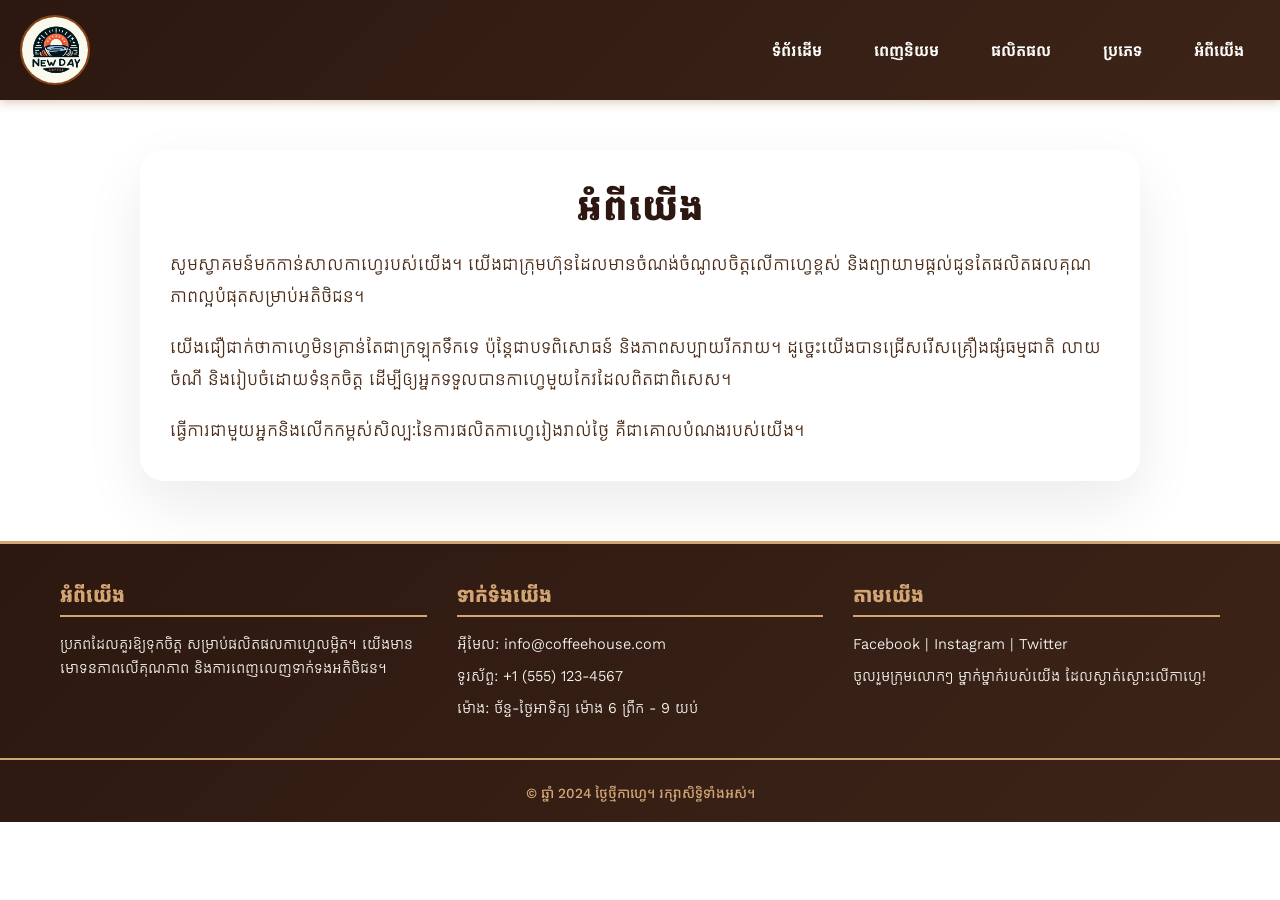
<file: aboutUs.html>
<html lang="en">

<head>
    <meta charset="UTF-8">
    <meta name="viewport" content="width=device-width, initial-scale=1.0">
    <title>មនេអោទ</title>
    <link rel="stylesheet" href="./assets/css/style.css">
    <!-- <link href="https://unpkg.com/aos@2.3.1/dist/aos.css" rel="stylesheet"> -->
    <link rel="stylesheet" href="./assets/framework/aos-master/dist/aos.css">
    <style>
        .about-section {
            max-width: 1000px;
            margin: 50px auto;
            padding: 35px 30px;
            background: rgba(255, 255, 255, 0.95);
            border-radius: 25px;
            box-shadow: 0 24px 60px rgba(0, 0, 0, 0.08);
        }

        .about-section h1 {
            color: #2c1810;
            font-size: 38px;
            margin-bottom: 18px;
            text-align: center;
            text-transform: uppercase;
            letter-spacing: 1px;
        }

        .about-section p {
            color: #4b2c18;
            font-size: 18px;
            line-height: 1.8;
            margin-bottom: 18px;
        }

        .about-section p:last-child {
            margin-bottom: 0;
        }
    </style>
</head>

<body>

    <header>
        <nav class="navbar">
            <div class="dav-logo">
                <a href="./index.html"><img src="./assets/image/homepage/newday.jpg" alt="Coffee House Logo"
                        width="100%"></a>
            </div>

            <ul class="ul-list">
                <li class="li-list-link"><a href="index.html">ទំព័រដើម</a></li>
                <li class="li-list-link"><a href="popular.html">ពេញនិយម</a></li>
                <li class="li-list-link"><a href="./poduct.html">ផលិតផល</a></li>
                <li class="li-list-link"><a href="./categories.html">ប្រភេទ</a></li>
                <li class="li-list-link"><a href="./aboutUs.html">អំពីយើង</a></li>
            </ul>
        </nav>
    </header>

    <main>
        <section class="about-section" data-aos="fade-up">
            <h1>អំពីយើង</h1>
            <p>សូមស្វាគមន៍មកកាន់សាលកាហ្វេរបស់យើង។ យើងជាក្រុមហ៊ុនដែលមានចំណង់ចំណូលចិត្តលើកាហ្វេខ្ពស់
                និងព្យាយាមផ្តល់ជូនតែផលិតផលគុណភាពល្អបំផុតសម្រាប់អតិថិជន។</p>
            <p>យើងជឿជាក់ថាកាហ្វេមិនគ្រាន់តែជាក្រឡុកទឹកទេ ប៉ុន្តែជាបទពិសោធន៍ និងភាពសប្បាយរីករាយ។
                ដូច្នេះយើងបានជ្រើសរើសគ្រឿងផ្សំធម្មជាតិ លាយចំណី និងរៀបចំដោយទំនុកចិត្ត
                ដើម្បីឲ្យអ្នកទទួលបានកាហ្វេមួយកែវដែលពិតជាពិសេស។</p>
            <p>ធ្វើការជាមួយអ្នកនិងលើកកម្ពស់សិល្បៈនៃការផលិតកាហ្វេរៀងរាល់ថ្ងៃ គឺជាគោលបំណងរបស់យើង។</p>
        </section>
    </main>

    <footer>
        <div class="footer-content">
            <div class="footer-section">
                <h3>អំពីយើង</h3>
                <p>ប្រភពដែលគួរឱ្យទុកចិត្ត សម្រាប់ផលិតផលកាហ្វេលម្អិត។ យើងមានមោទនភាពលើគុណភាព និងការពេញលេញទាក់ទងអតិថិជន។
                </p>
            </div>
            <div class="footer-section">
                <h3>ទាក់ទំងយើង</h3>
                <p>អ៊ីមែល: info@coffeehouse.com</p>
                <p>ទូរស័ព្ទ: +1 (555) 123-4567</p>
                <p>ម៉ោង: ច័ន្ទ-ថ្ងៃអាទិត្យ ម៉ោង 6 ព្រឹក - 9 យប់</p>
            </div>
            <div class="footer-section">
                <h3>តាមយើង</h3>
                <p>Facebook | Instagram | Twitter</p>
                <p>ចូលរួមក្រុមលោកៗ ម្នាក់ម្នាក់របស់យើង ដែលស្ងាត់ស្ងោះលើកាហ្វេ!</p>
            </div>
        </div>
        <div class="footer-bottom">
            <p>&copy; ឆ្នាំ 2024 ថ្ងៃថ្មីកាហ្វេ។ រក្សាសិទ្ធិទាំងអស់។</p>
        </div>
    </footer>




    <!-- <script src="https://unpkg.com/aos@2.3.1/dist/aos.js"></script> -->
    <script src="./assets/framework/aos-master/dist/aos.js"></script>
    <script>
        AOS.init({
            duration: 1200,
        })
    </script>
</body>

</html>
</file>
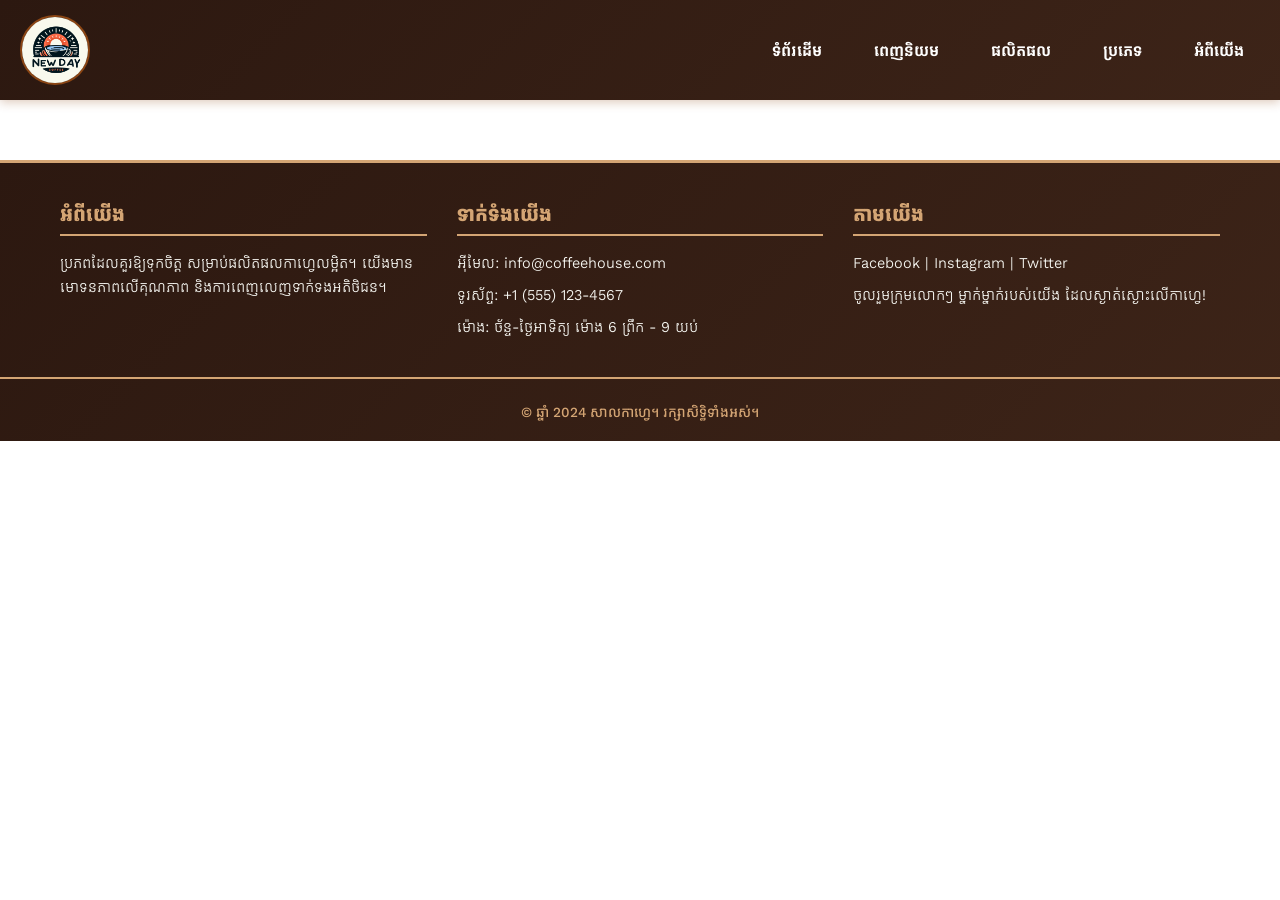
<file: categories.html>
<html lang="en">

<head>
    <meta charset="UTF-8">
    <meta name="viewport" content="width=device-width, initial-scale=1.0">
    <title>មនេអោទ</title>
    <link rel="stylesheet" href="./assets/css/style.css">
    <!-- <link href="https://unpkg.com/aos@2.3.1/dist/aos.css" rel="stylesheet"> -->
    <link rel="stylesheet" href="./assets/framework/aos-master/dist/aos.css">
    <style>
        .about-section {
            max-width: 1000px;
            margin: 50px auto;
            padding: 35px 30px;
            background: rgba(255, 255, 255, 0.95);
            border-radius: 25px;
            box-shadow: 0 24px 60px rgba(0, 0, 0, 0.08);
        }

        .about-section h1 {
            color: #2c1810;
            font-size: 38px;
            margin-bottom: 18px;
            text-align: center;
            text-transform: uppercase;
            letter-spacing: 1px;
        }

        .about-section p {
            color: #4b2c18;
            font-size: 18px;
            line-height: 1.8;
            margin-bottom: 18px;
        }

        .about-section p:last-child {
            margin-bottom: 0;
        }
    </style>
</head>

<body>

    <header>
        <nav class="navbar">
            <div class="dav-logo">
                <a href="./index.html"><img src="./assets/image/homepage/newday.jpg" alt="Coffee House Logo" width="100%"></a>
            </div>

             <ul class="ul-list">
                <li class="li-list-link"><a href="index.html">ទំព័រដើម</a></li>
                <li class="li-list-link"><a href="popular.html">ពេញនិយម</a></li>
                <li class="li-list-link"><a href="./poduct.html">ផលិតផល</a></li>
                <li class="li-list-link"><a href="./categories.html">ប្រភេទ</a></li>
                <li class="li-list-link"><a href="./aboutUs.html">អំពីយើង</a></li>
            </ul>
        </nav>
    </header>

    <main>
       
    </main>

    <footer>
        <div class="footer-content">
            <div class="footer-section">
                <h3>អំពីយើង</h3>
                <p>ប្រភពដែលគួរឱ្យទុកចិត្ត សម្រាប់ផលិតផលកាហ្វេលម្អិត។ យើងមានមោទនភាពលើគុណភាព និងការពេញលេញទាក់ទងអតិថិជន។
                </p>
            </div>
            <div class="footer-section">
                <h3>ទាក់ទំងយើង</h3>
                <p>អ៊ីមែល: info@coffeehouse.com</p>
                <p>ទូរស័ព្ទ: +1 (555) 123-4567</p>
                <p>ម៉ោង: ច័ន្ទ-ថ្ងៃអាទិត្យ ម៉ោង 6 ព្រឹក - 9 យប់</p>
            </div>
            <div class="footer-section">
                <h3>តាមយើង</h3>
                <p>Facebook | Instagram | Twitter</p>
                <p>ចូលរួមក្រុមលោកៗ ម្នាក់ម្នាក់របស់យើង ដែលស្ងាត់ស្ងោះលើកាហ្វេ!</p>
            </div>
        </div>
        <div class="footer-bottom">
            <p>&copy; ឆ្នាំ 2024 សាលកាហ្វេ។ រក្សាសិទ្ធិទាំងអស់។</p>
        </div>
    </footer>




    <!-- <script src="https://unpkg.com/aos@2.3.1/dist/aos.js"></script> -->
    <script src="./assets/framework/aos-master/dist/aos.js"></script>
    <script>
        AOS.init({
            duration: 1200,
        })
    </script>
</body>

</html>
</file>
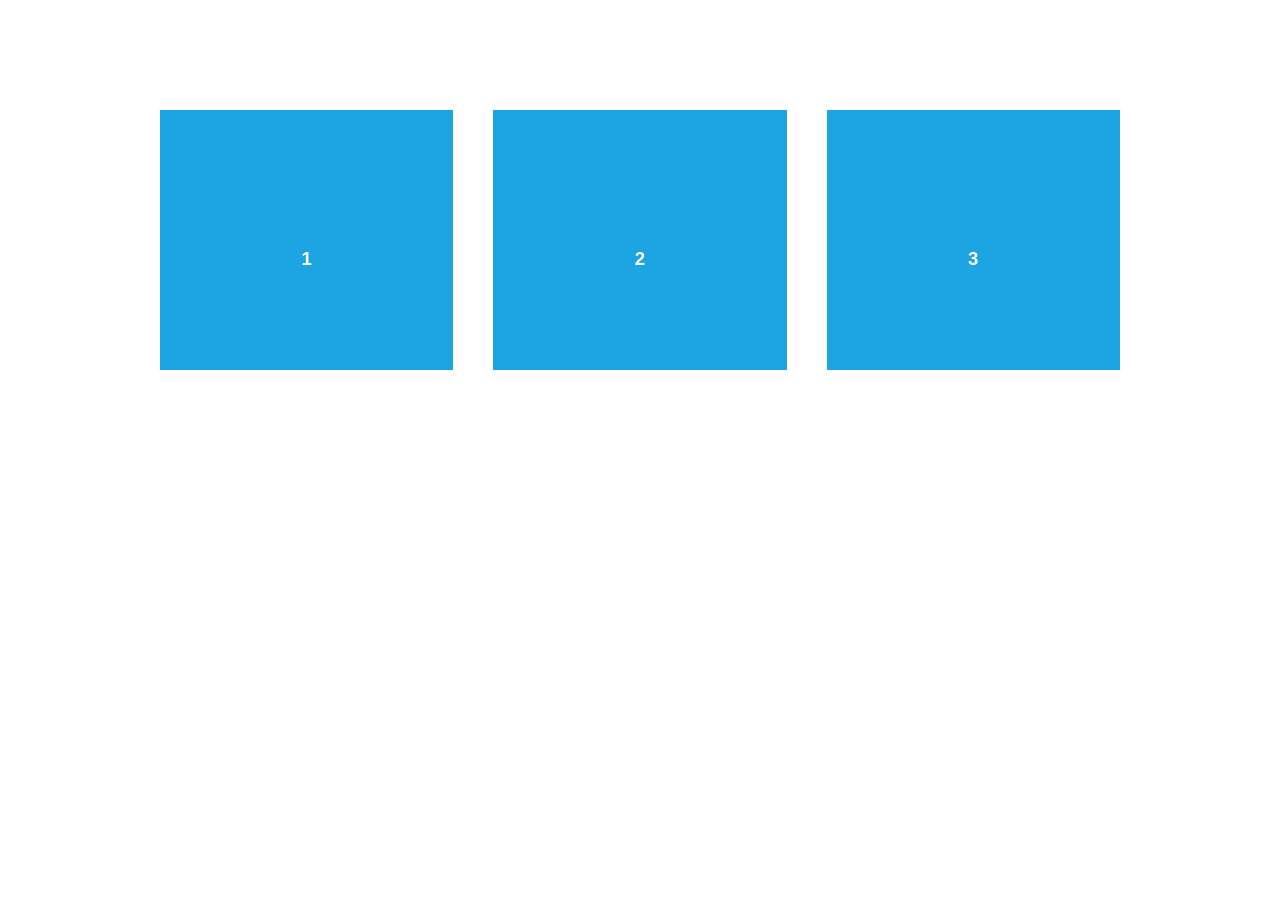
<file: assets/framework/aos-master/demo/async.html>
<!DOCTYPE html>
<html>
  <head>
    <meta charset="utf-8">
    <title>AOS - Animate on scroll library</title>
    <meta name="viewport" content="width=device-width">
    <link rel="stylesheet" href="css/styles.css" />
    <link rel="stylesheet" href="../dist/aos.css" />
  </head>
  <body>
    <div id="aos-demo" class="aos-all"></div>

    <script src="../dist/aos.js"></script>
    <script>
      AOS.init({
        easing: 'ease-in-out-sine'
      });

      setInterval(addItem, 300);

      var itemsCounter = 1;
      var container = document.getElementById('aos-demo');

      function addItem () {
        if (itemsCounter > 42) return;
        var item = document.createElement('div');
        item.classList.add('aos-item');
        item.setAttribute('data-aos', 'fade-up');
        item.innerHTML = '<div class="aos-item__inner"><h3>' + itemsCounter + '</h3></div>';
        container.appendChild(item);
        itemsCounter++;
      }
    </script>
  </body>
</html>
</file>
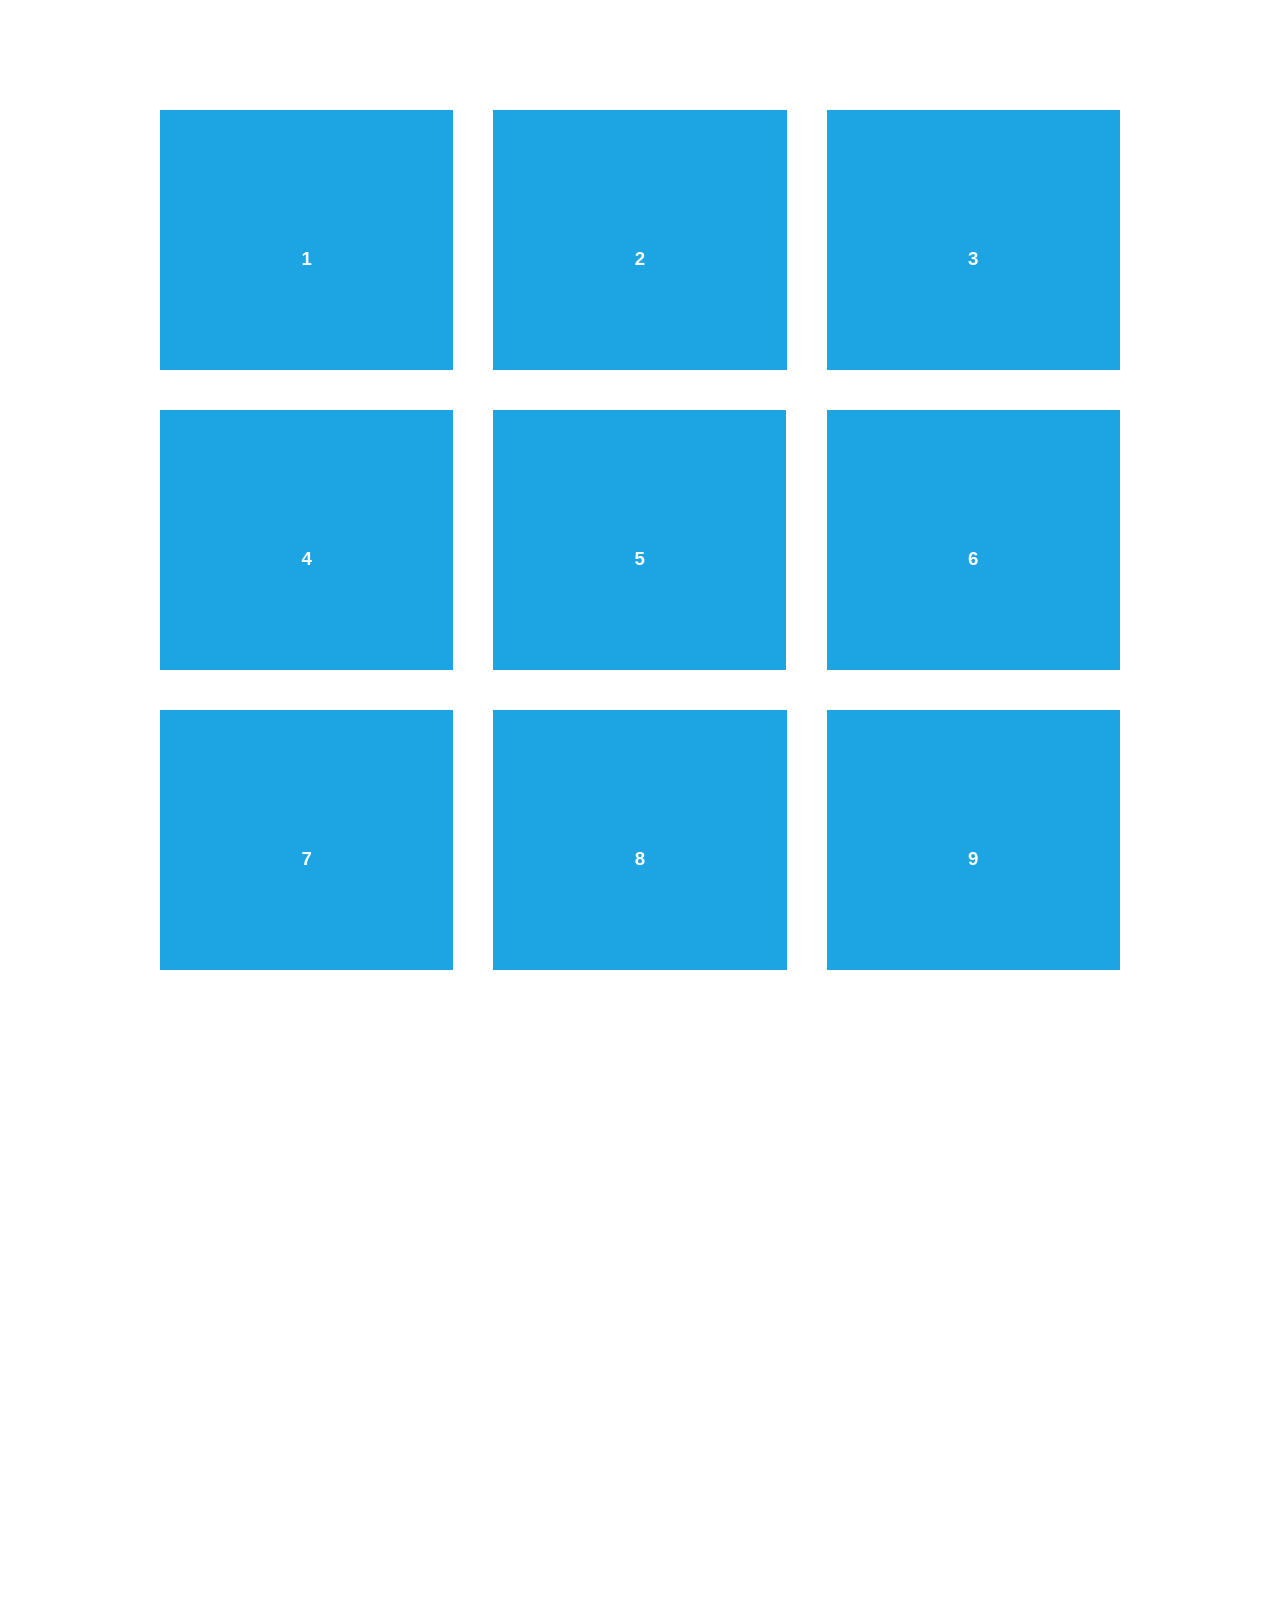
<file: assets/framework/aos-master/demo/simple.html>
<!DOCTYPE html>
<html>
  <head>
    <meta charset="utf-8">
    <title>AOS - Animate on scroll library</title>
    <meta name="viewport" content="width=device-width">
    <link rel="stylesheet" href="css/styles.css" />
    <link rel="stylesheet" href="../dist/aos.css" />
    <!--[if lt IE 9]>
    <script src="//html5shiv.googlecode.com/svn/trunk/html5.js"></script>
    <![endif]-->
  </head>
  <body>
    <div id="transcroller-body" class="aos-all">
      <div class="aos-item" data-aos="fade-up">
        <div class="aos-item__inner"><h3>1</h3></div>
      </div>
      <div class="aos-item" data-aos="fade-down">
        <div class="aos-item__inner"><h3>2</h3></div>
      </div>
      <div class="aos-item" data-aos="zoom-out-down">
        <div class="aos-item__inner"><h3>3</h3></div>
      </div>
      <div class="aos-item" data-aos="flip-down">
        <div class="aos-item__inner"><h3>4</h3></div>
      </div>
      <div class="aos-item" data-aos="flip-up">
        <div class="aos-item__inner"><h3>5</h3></div>
      </div>
      <div class="aos-item" data-aos="fade-down">
        <div class="aos-item__inner"><h3>6</h3></div>
      </div>
      <div class="aos-item" data-aos="fade-in">
        <div class="aos-item__inner"><h3>7</h3></div>
      </div>
      <div class="aos-item" data-aos="fade-down">
        <div class="aos-item__inner"><h3>8</h3></div>
      </div>
      <div class="aos-item" data-aos="fade-in">
        <div class="aos-item__inner"><h3>9</h3></div>
      </div>
      <div class="aos-item" data-aos="fade-down">
        <div class="aos-item__inner"><h3>10</h3></div>
      </div>
      <div class="aos-item" data-aos="fade-up">
        <div class="aos-item__inner"><h3>11</h3></div>
      </div>
      <div class="aos-item" data-aos="fade-down">
        <div class="aos-item__inner"><h3>12</h3></div>
      </div>
      <div class="aos-item" data-aos="fade-in">
        <div class="aos-item__inner"><h3>13</h3></div>
      </div>
      <div class="aos-item" data-aos="fade-up">
        <div class="aos-item__inner"><h3>14</h3></div>
      </div>
      <div class="aos-item" data-aos="fade-in">
        <div class="aos-item__inner"><h3>15</h3></div>
      </div>
      <div class="aos-item" data-aos="fade-up">
        <div class="aos-item__inner"><h3>16</h3></div>
      </div>
      <div class="aos-item" data-aos="fade-down">
        <div class="aos-item__inner"><h3>17</h3></div>
      </div>
      <div class="aos-item" data-aos="fade-up">
        <div class="aos-item__inner"><h3>18</h3></div>
      </div>
      <div class="aos-item" data-aos="zoom-out">
        <div class="aos-item__inner"><h3>19</h3></div>
      </div>
      <div class="aos-item" data-aos="fade-up">
        <div class="aos-item__inner"><h3>20</h3></div>
      </div>
      <div class="aos-item" data-aos="zoom-out">
        <div class="aos-item__inner"><h3>21</h3></div>
      </div>
      <div class="aos-item" data-aos="fade-in">
        <div class="aos-item__inner"><h3>22</h3></div>
      </div>
      <div class="aos-item" data-aos="zoom-out-up">
        <div class="aos-item__inner"><h3>23</h3></div>
      </div>
      <div class="aos-item" data-aos="zoom-out-down">
        <div class="aos-item__inner"><h3>24</h3></div>
      </div>
      <div class="aos-item" data-aos="fade-in">
        <div class="aos-item__inner"><h3>25</h3></div>
      </div>
      <div class="aos-item" data-aos="fade-in">
        <div class="aos-item__inner"><h3>26</h3></div>
      </div>
      <div class="aos-item" data-aos="fade-in">
        <div class="aos-item__inner"><h3>27</h3></div>
      </div>
      <div class="aos-item" data-aos="fade-in">
        <div class="aos-item__inner"><h3>28</h3></div>
      </div>
      <div class="aos-item" data-aos="fade-in">
        <div class="aos-item__inner"><h3>29</h3></div>
      </div>
      <div class="aos-item" data-aos="fade-in">
        <div class="aos-item__inner"><h3>30</h3></div>
      </div>
      <div class="aos-item" data-aos="fade-in">
        <div class="aos-item__inner"><h3>31</h3></div>
      </div>
      <div class="aos-item" data-aos="fade-in">
        <div class="aos-item__inner"><h3>32</h3></div>
      </div>
      <div class="aos-item" data-aos="fade-in">
        <div class="aos-item__inner"><h3>33</h3></div>
      </div>
      <div class="aos-item" data-aos="fade-in">
        <div class="aos-item__inner"><h3>34</h3></div>
      </div>
      <div class="aos-item" data-aos="fade-in">
        <div class="aos-item__inner"><h3>35</h3></div>
      </div>
      <div class="aos-item" data-aos="fade-in">
        <div class="aos-item__inner"><h3>36</h3></div>
      </div>
      <div class="aos-item" data-aos="fade-in">
        <div class="aos-item__inner"><h3>37</h3></div>
      </div>
      <div class="aos-item" data-aos="fade-in">
        <div class="aos-item__inner"><h3>38</h3></div>
      </div>
      <div class="aos-item" data-aos="fade-in">
        <div class="aos-item__inner"><h3>39</h3></div>
      </div>
      <div class="aos-item" data-aos="fade-in">
        <div class="aos-item__inner"><h3>40</h3></div>
      </div>
      <div class="aos-item" data-aos="fade-in">
        <div class="aos-item__inner"><h3>41</h3></div>
      </div>
      <div class="aos-item" data-aos="fade-in">
        <div class="aos-item__inner"><h3>42</h3></div>
      </div>
    </div>

    <script src="../dist/aos.js"></script>
    <script>
      AOS.init({
        easing: 'ease-in-out-sine'
      });
    </script>

    <!-- <script src="//cdnjs.cloudflare.com/ajax/libs/require.js/2.1.11/require.min.js"></script>
    <script>
      requirejs.config({
          baseUrl: '../dist',
      });

      require(['aos'], function(AOS){
          AOS.init({
              easing: 'ease-in-out-sine'
          });
      });
    </script> -->
  </body>
</html>
</file>
<file: assets/css/style.css>
@import url("https://fonts.googleapis.com/css2?family=Figtree:ital,wght@0,300..900;1,300..900&family=Kantumruy+Pro:ital,wght@0,100..700;1,100..700&family=Lilita+One&family=Moul&family=Nokora:wght@100;300;400;700;900&family=Roboto:ital,wght@0,100..900;1,100..900&family=Rubik:ital,wght@0,300..900;1,300..900&family=Suwannaphum:wght@100;300;400;700;900&display=swap");

* {
  margin: 0;
  padding: 0;
  box-sizing: border-box;
  font-family: "Kantumruy Pro", sans-serif;
}

.dav-logo {
  width: 70px;
}
.dav-logo img {
  border-radius: 50%;
  border: 2px solid #8b4513;
}

header {
  padding: 0px 20px;
  /* background: linear-gradient(135deg, #d6a26a 0%, #a0522d 100%); */
  background: linear-gradient(135deg, #2c1810 0%, #3d2418 100%);

  box-shadow: 0 2px 10px rgba(139, 69, 19, 0.3);
}
.navbar {
  display: flex;
  justify-content: space-between;
  align-items: center;
  padding: 15px 0;
}
.ul-list {
  display: flex;
  list-style: none;
  gap: 20px;
}

.ul-list a {
  color: #ffffff;
  text-decoration: none;
  font-weight: 600;
  padding: 8px 16px;
  border-radius: 20px;
  transition: all 0.3s ease;
}

.ul-list a:hover {
  background-color: rgba(255, 255, 255, 0.1);
  color: #ffb380;
}

/* Products Grid */
.products {
  grid-area: products;
  display: grid;
  grid-template-columns: repeat(auto-fit, minmax(250px, 1fr));
  gap: 30px;
  padding: 50px 20px;
  max-width: 1400px;
  margin: 0 auto;
  background: linear-gradient(135deg, #fefefe 0%, #f8f5f0 100%);
}

/* Product Card */
.product-card {
  background: linear-gradient(145deg, #ffffff 0%, #fefefe 100%);
  border: 3px solid transparent;
  border-radius: 20px;
  text-align: center;
  padding: 25px;
  transition: all 0.4s cubic-bezier(0.175, 0.885, 0.32, 1.275);
  box-shadow: 0 8px 32px rgba(44, 24, 16, 0.08);
  position: relative;
  overflow: hidden;
}

.product-card::before {
  content: "";
  position: absolute;
  top: 0;
  left: 0;
  right: 0;
  height: 4px;
  background: linear-gradient(90deg, #d4a574, #a0522d, #8b4513);
  transform: scaleX(0);
  transition: transform 0.3s ease;
}

.product-card:hover::before {
  transform: scaleX(1);
}

.product-card:hover {
  transform: translateY(-12px) scale(1.02);
  box-shadow: 0 20px 60px rgba(139, 69, 19, 0.15);
  border-color: #d4a574;
}

.product-card img {
  width: 100%;
  height: 200px;
  object-fit: cover;
  border-radius: 15px;
  margin-bottom: 20px;
  transition: all 0.3s ease;
  box-shadow: 0 4px 15px rgba(0, 0, 0, 0.1);
}

.product-card:hover img {
  transform: scale(1.05);
  box-shadow: 0 8px 25px rgba(0, 0, 0, 0.15);
}

.product-card h4 {
  color: #2c1810;
  margin: 20px 0 10px;
  font-size: 20px;
  font-weight: 800;
  text-transform: uppercase;
  letter-spacing: 1px;
  position: relative;
}

.product-card h4::after {
  content: "";
  position: absolute;
  bottom: -5px;
  left: 50%;
  transform: translateX(-50%);
  width: 40px;
  height: 3px;
  background: linear-gradient(90deg, #d4a574, #a0522d);
  border-radius: 2px;
  transition: width 0.3s ease;
}

.product-card:hover h4::after {
  width: 60px;
}

.product-card p {
  color: #8b4513;
  margin-bottom: 20px;
  font-size: 18px;
  font-weight: 700;
  background: linear-gradient(135deg, #a0522d, #8b4513);
  -webkit-background-clip: text;
  -webkit-text-fill-color: transparent;
  background-clip: text;
}

.product-card button {
  background: linear-gradient(135deg, #a0522d 0%, #8b4513 50%, #654321 100%);
  color: white;
  border: none;
  padding: 15px 30px;
  border-radius: 30px;
  cursor: pointer;
  font-weight: 700;
  font-size: 16px;
  text-transform: uppercase;
  letter-spacing: 1px;
  transition: all 0.3s ease;
  box-shadow: 0 4px 15px rgba(139, 69, 19, 0.3);
  position: relative;
  overflow: hidden;
}

.product-card button::before {
  content: "";
  position: absolute;
  top: 0;
  left: -100%;
  width: 100%;
  height: 100%;
  background: linear-gradient(
    90deg,
    transparent,
    rgba(255, 255, 255, 0.2),
    transparent
  );
  transition: left 0.5s ease;
}

.product-card button:hover::before {
  left: 100%;
}

.product-card button:hover {
  background: linear-gradient(135deg, #8b4513 0%, #654321 50%, #4a2c17 100%);
  transform: translateY(-2px);
  box-shadow: 0 8px 25px rgba(139, 69, 19, 0.4);
}

@media screen and (max-width: 768px) {
  .navbar {
    flex-direction: column;
    align-items: flex-start;
    gap: 15px;
  }

  .ul-list {
    width: 100%;
    flex-direction: column;
    align-items: flex-start;
    gap: 5px;
  }

  .ul-list .li-list-link {
    width: 100%;
  }

  .li-list-link a {
    display: block;
    padding: 12px 20px;
    border-radius: 10px;
    background-color: rgba(255, 252, 249, 0.1);
    color: #ffffff;
    font-weight: 600;
  }

  .li-list-link a:hover {
    background-color: rgba(255, 246, 242, 0.2);
    color: #edd8c9;
  }

  .products {
    grid-template-columns: repeat(auto-fit, minmax(220px, 1fr));
    gap: 25px;
    padding: 30px 15px;
  }

  .product-card {
    padding: 20px;
  }

  .product-card img {
    height: 160px;
  }

  .product-card h4 {
    font-size: 18px;
  }

  .product-card p {
    font-size: 16px;
  }

  .product-card button {
    padding: 12px 25px;
    font-size: 14px;
  }

  .product-card {
    padding: 15px;
  }

  .footer-content {
    grid-template-columns: 1fr;
    gap: 25px;
    padding: 0 15px;
  }
}

/* Footer Styles */
footer {
  background: linear-gradient(135deg, #2c1810 0%, #3d2418 100%);
  border-top: 3px solid #d4a574;
  margin-top: 60px;
  padding: 40px 0 20px;
  color: #f5f5f0;
}

.footer-content {
  display: grid;
  grid-template-columns: repeat(auto-fit, minmax(280px, 1fr));
  gap: 30px;
  max-width: 1200px;
  margin: 0 auto;
  padding: 0 20px;
}

.footer-section h3 {
  color: #d4a574;
  margin-bottom: 15px;
  font-size: 20px;
  font-weight: 700;
  border-bottom: 2px solid #d4a574;
  padding-bottom: 8px;
}

.footer-section p {
  color: #f5f5f0;
  line-height: 1.6;
  margin-bottom: 8px;
  font-size: 15px;
}

.footer-bottom {
  text-align: center;
  margin-top: 30px;
  padding-top: 25px;
  border-top: 2px solid #d4a574;
  color: #d4a574;
  font-size: 14px;
  font-weight: 500;
}
</file>
<file: assets/framework/aos-master/demo/css/styles.css>
body {
  font-family: Helvetica,Tahoma;
}

*,
*:before,
*:after {
  box-sizing: border-box;
}

.aos-all {
  width: 1000px;
  max-width: 98%;
  margin: 10vh auto 0 auto;
}

.aos-item {
  display: inline-block;
  float: left;
  width: 33.3333%;
  height: 300px;
  padding: 20px;
}

.aos-item__inner {
  position: relative;
  width: 100%;
  height: 100%;
  float: left;
  background: #1da4e2;
  line-height: 260px;
  text-align: center;
  color: #fff;
}

@media screen and (max-width: 800px) {
  .aos-item {
    width: 50%;
  }
}
</file>
